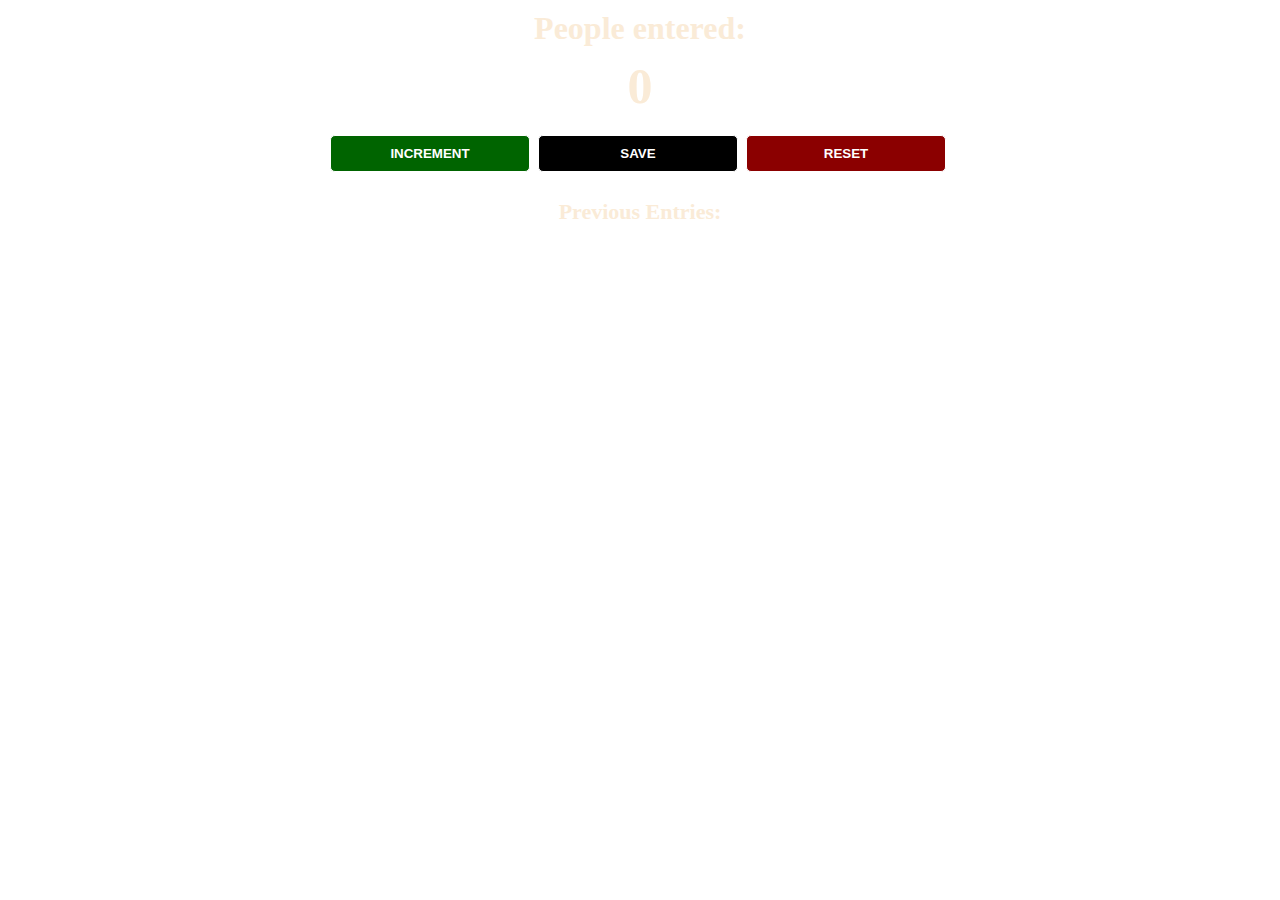
<file: index.html>
<html>
    <head>
        <link rel="stylesheet" href="index.css">
    </head>
    <body id="aks">
        <h1>People entered:</h1>
        <h2 id="count-el">0</h2>
        <button id="increment-btn" onclick="increment()">INCREMENT</button>&nbsp;
        <button id="save-btn" onclick="save()">SAVE</button>&nbsp;
        <button id="reset" onclick="reset()">RESET</button>&nbsp;
        <script src="index.js"></script>
        <p id="prev_entries"> Previous Entries: </p>
        <p id="show"></p>
    </body>
</html>
</file>
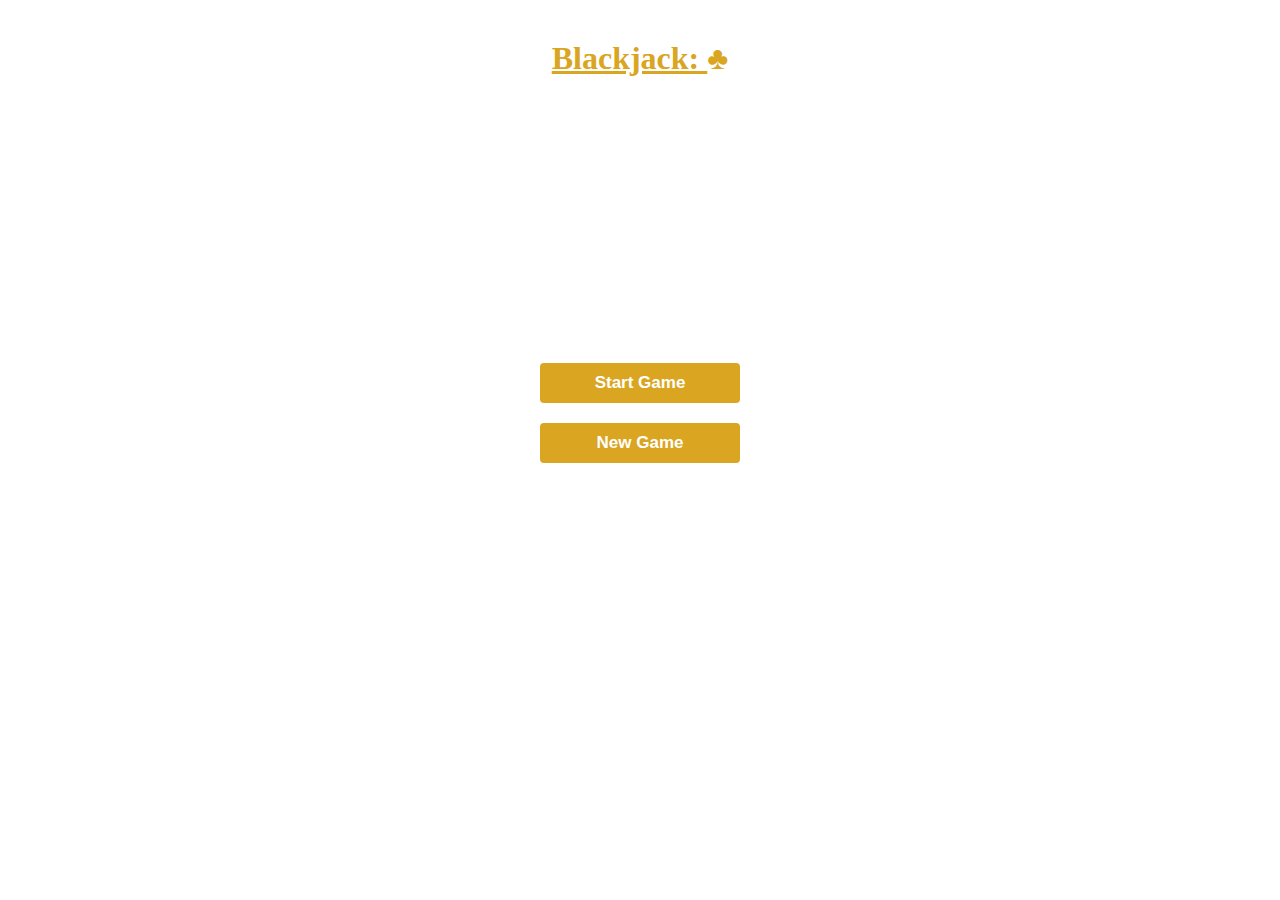
<file: Blackjack_game/blackjack.html>
<html>
    <head>
        <title>
            Blackjack Game
        </title>
        <link rel="stylesheet" href="blackjack.css">
    </head>
    <body>
         <h1><div id="blackjack"><u> Blackjack: </u>♣</div></h1>
         
         <br>
         <div id="cards">
         <h2><i>Want to play a Round?</i></h2>
         <br>
         <h2>Cards:</h2>
         <br>
         <h2>Sum:</h2>
        </div>
        <button id="start">Start Game</button>
        <br>
        <button id="start">New Game</button>
    </body>
</html>
</file>
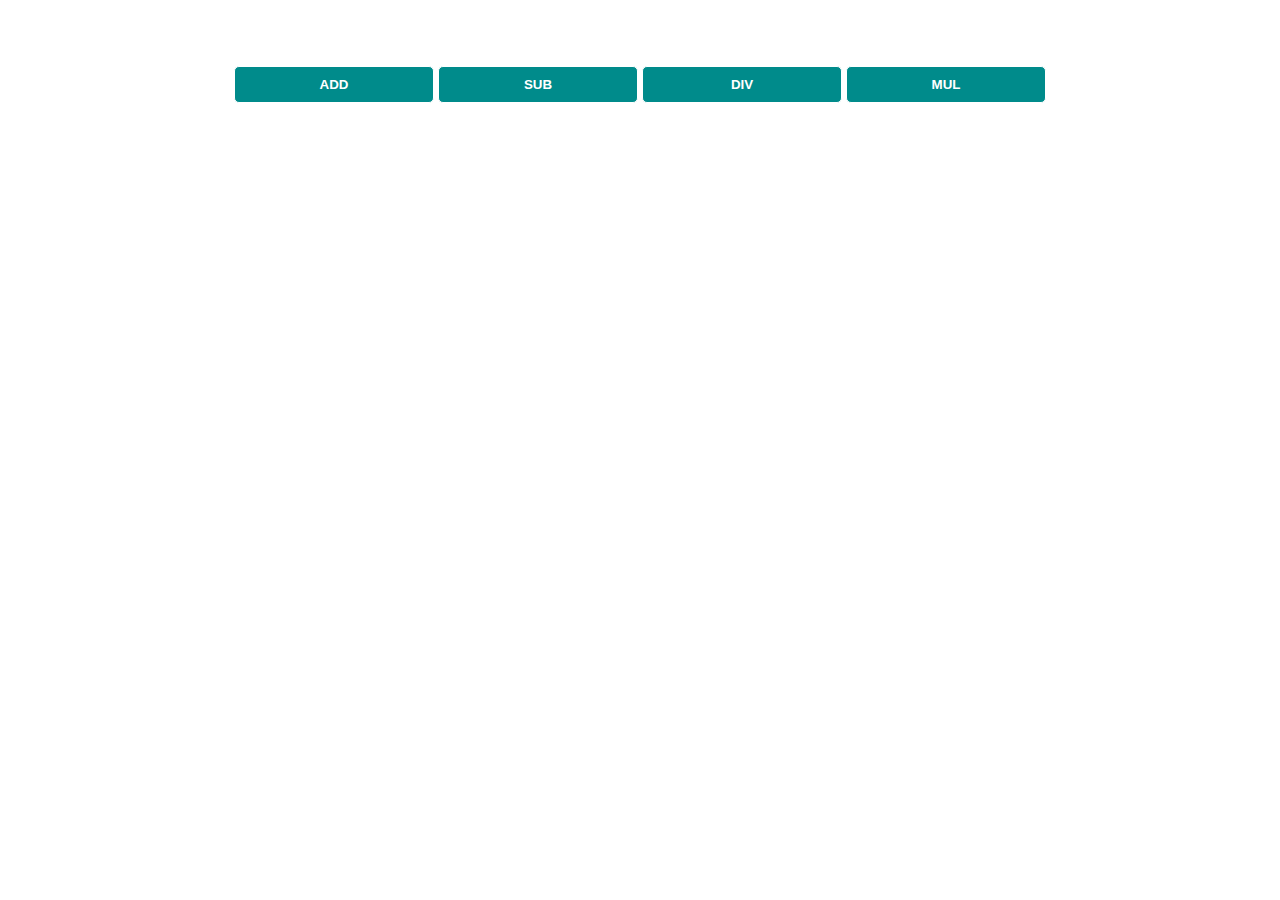
<file: Calculator/calci.html>
<html>
    <head>
        <title>Simple Calculator</title>
        <link rel="stylesheet" href="calci.css">
    </head>
    <body>
        <div><h1>8 &nbsp; 2</h1></div>
        <button id="add" onclick="add()">ADD</button>
        <button id="sub" onclick="sub()">SUB</button>
        <button id="div" onclick="div()">DIV</button>
        <button id="mul" onclick="mul()">MUL</button>
        <br>
        <div id="ans"></div>
        <script src="calci.js"></script>
    </body>
</html>
</file>
<file: index.css>
body {
    background-image: url("https://wallpapercave.com/wp/wp4910753.jpg");
    background-size: cover;
    font-family:'Times New Roman', Times, serif;
    font-weight: bold;
    text-align: center;
    color: antiquewhite;
}

h1 {
    margin-top: 10px;
    margin-bottom: 10px;
}

h2 {
    font-size: 50px;
    margin-top: 0;
    margin-bottom: 20px;
}

button {
    border: none;
    padding-top: 10px;
    padding-bottom: 10px;
    color: white;
    font-weight: bold;
    width: 200px;
    margin-bottom: 5px;
    border-radius: 5px;
    border: 1px solid white;
}

#increment-btn {
    background: darkgreen;
}

#save-btn {
    background:black;
}

#prev_entries {
    font-size: 22px;
    font-family: Georgia, 'Times New Roman', Times, serif;
}
#show{
    font-size: 26px;
    font-family:Arial, Helvetica, sans-serif;
    color: floralwhite;
}
#reset{
    background: darkred;
}
</file>
<file: Blackjack_game/blackjack.css>
body{
    background-image:url(https://cutewallpaper.org/21/blackjack-wallpaper/Casino-Game-Wallpapers-Top-Free-Casino-Game-Backgrounds-.jpg);
    text-align: center;
}
#blackjack{
    font-weight: 20px;
    margin-top: 40px;
    color:goldenrod;
    font-family: Georgia, 'Times New Roman', Times, serif;
}
#cards{
    font-weight: 20px;
    margin-top: -10px;
    color: white;
    font-family: Georgia, 'Times New Roman', Times, serif;
}
#start{
    background-color: goldenrod;
    width: 200px;
    height: 40px;
    margin-top: 20px;
    text-shadow: 2px;
    color: white;
    text-shadow: 2px;
    font-weight: bold;
    padding-top: 5px;
    padding-bottom: 5px;
    font-size: 17px;
    border: none;
    border-radius: 4px;
}
</file>
<file: Calculator/calci.css>
button {
    padding-top: 10px;
    padding-bottom: 10px;
    color: white;
    font-weight: bold;
    width: 200px;
    margin-bottom: 5px;
    border-radius: 5px;
    border: 1px solid white;
    background: darkcyan;
    
}
body{
    text-align: center;
    background: url(https://indianmemetemplates.com/wp-content/uploads/phir-hera-pheri-paisa-hi-paisa-hoga-meme-template.jpg);
}
#ans{
    font-size: large;
    font-weight: bolder;
    font-family: Arial, Helvetica, sans-serif;
    color: white;
    margin-top: 10px;
    background-color: darkgoldenrod;
}
h1{
    color: white;
}
</file>
